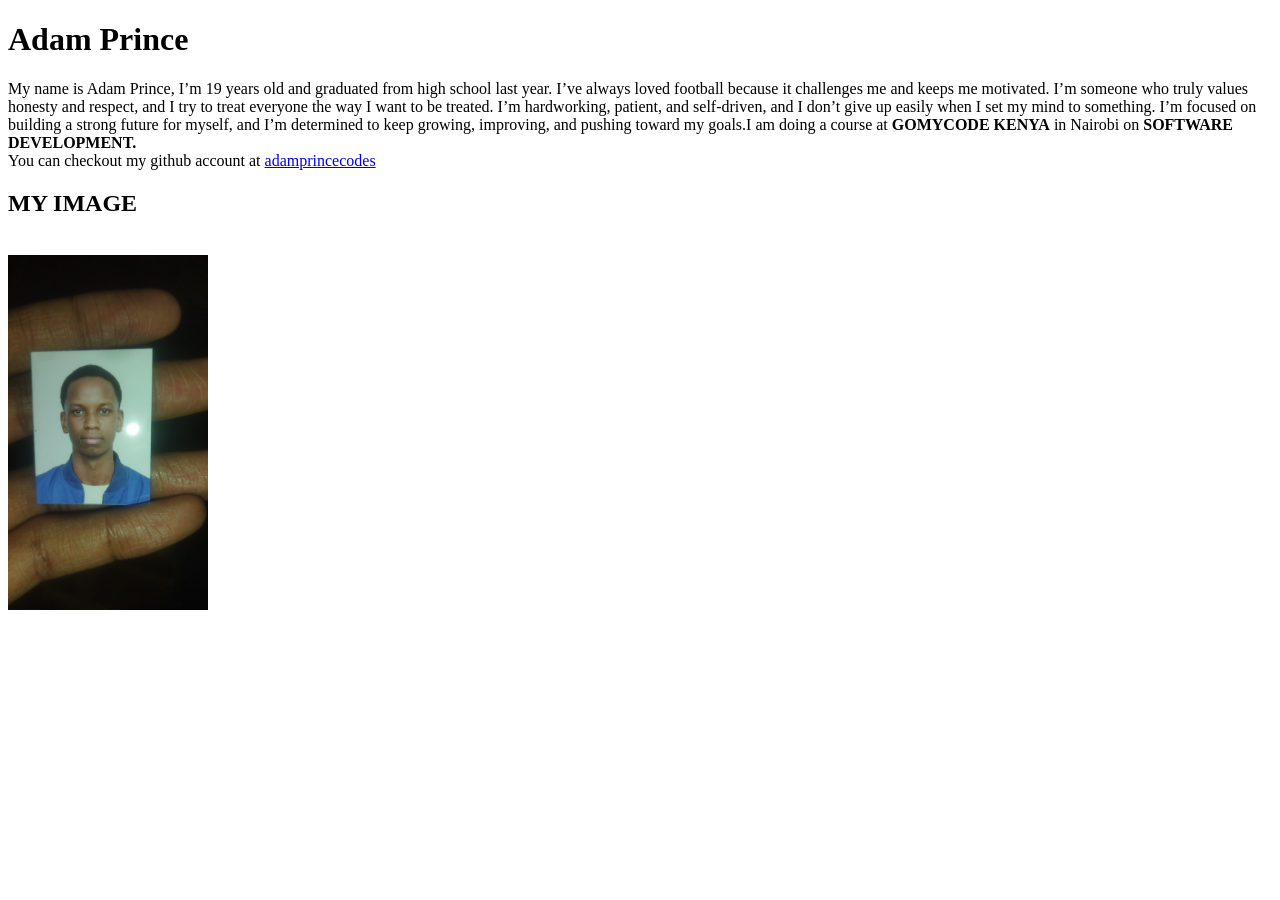
<file: index.html>
<!DOCTYPE html>
<html>
<head><titLe>MY PORTFOLIO</titLe></head>
<body>
      <!--headings-->
      <h1>Adam Prince</h1>
      
      <!--paragraph-->
      <p>
            My name is Adam Prince, I’m 19 years old and graduated from high school last year.
           I’ve always loved football because it challenges me and keeps me motivated.
           I’m someone who truly values honesty and respect, and I try to treat everyone
           the way I want to be treated. I’m hardworking, patient, and self-driven, and I don’t
           give up easily when I set my mind to something. I’m focused on building a strong
           future for myself, and I’m determined to keep growing, improving, and pushing 
           toward my goals.I am doing a course at <strong>GOMYCODE KENYA</strong> in Nairobi on <B>SOFTWARE DEVELOPMENT.</B>
           <br>
           You can checkout my github account at <a href="https://github.com/adamprincecodes" target="_blank">adamprincecodes</a>
         <h2>MY IMAGE</h2> 
      <br>
      <!--image-->
      <img src="passport.jpg" width="200">
   </p>
</body>
</html>
</file>
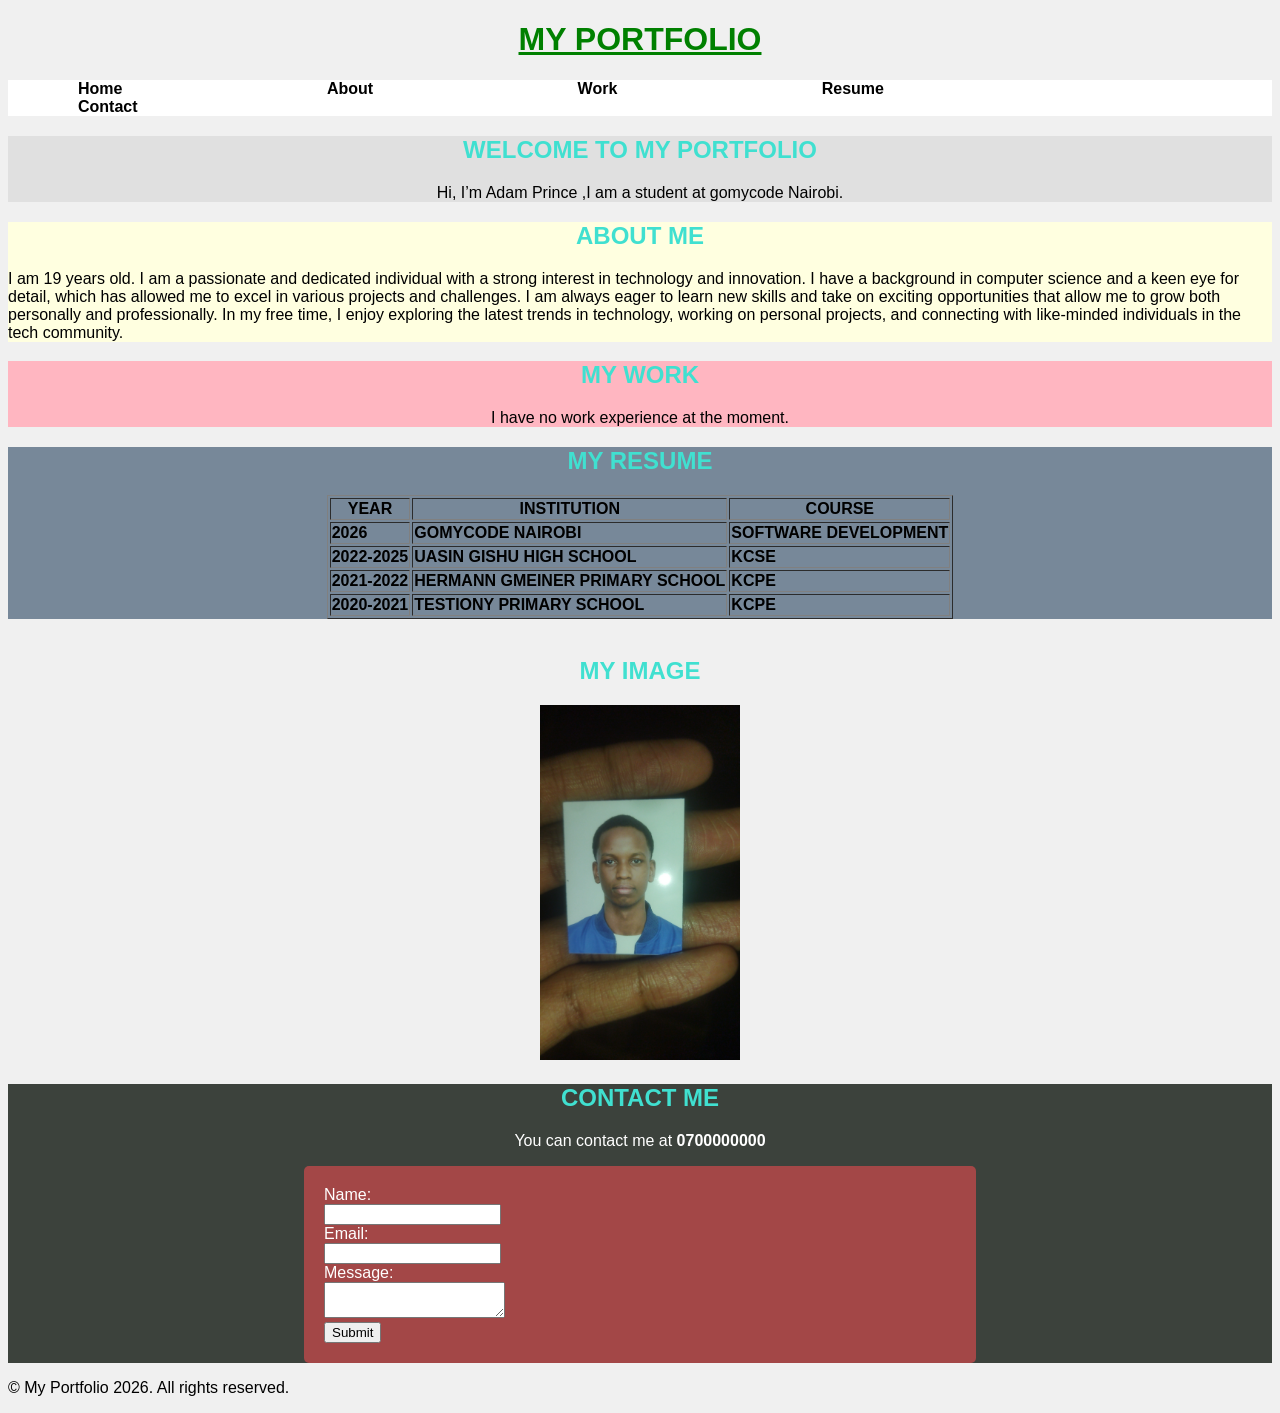
<file: project1.html>
<!DOCTYPE html>
<html lang="en">
    <head>
      <link rel="stylesheet" type="text/css" href="assets/css/style.css" />
      <meta charset="utf-8" />
      <meta name="viewport" content="width=device-width, initial-scale=1" />
      <title>MY PORTFOLIO</title></head>
    <body>
        <header>
            <h1 class="special-heading">MY PORTFOLIO</h1>
            <!--navbar-->
            <nav>
              <ul class="navbar">
                <li><a href="#home">Home</a></li>
                <li><a href="#about">About</a></li>
                <li><a href="#work">Work</a></li>
                <li><a href="#resume">Resume</a></li>
                <li><a href="#contact">Contact</a></li>
              </ul>
            </nav>
        </header>
        <section id="home">
            <h2>WELCOME TO MY PORTFOLIO</h2>
            <p class="center-text">Hi, I’m Adam Prince ,I am a student at gomycode Nairobi.</p>
        </section>
        <section id="about">
            <h2>ABOUT ME</h2>
            <p>I am 19 years old. I am a passionate and dedicated individual with a strong interest in technology and innovation. 
               I have a background in computer science and a keen eye for detail, which has allowed me to excel in various projects and challenges. 
               I am always eager to learn new skills and take on exciting opportunities that allow me to grow both personally and professionally. 
               In my free time, I enjoy exploring the latest trends in technology, working on personal projects, and connecting with like-minded 
               individuals in the tech community.</p>
        </section>
        <section id="work">
            <h2>MY WORK</h2>
            <p class="center-text">I have no work experience at the moment.</p>
        </section>
        <section id="resume">
            <h2>MY RESUME</h2>
            <table class="center-table" Border="1">
              <tr>
                <th>YEAR</th>
                <th>INSTITUTION</th>
                <th>COURSE</th>
              </tr>
              <tr>
                    <td>2026</td>
                    <td>GOMYCODE NAIROBI</td>
                    <td>SOFTWARE DEVELOPMENT</td>
              </tr>
                <tr>
                        <td>2022-2025</td>
                        <td>UASIN GISHU HIGH SCHOOL</td>
                        <td>KCSE</td>
                </tr>
                <tr>
                        <td>2021-2022</td>
                        <td>HERMANN GMEINER PRIMARY SCHOOL</td>
                        <td>KCPE</td>
                        <tr>
                            <td>2020-2021</td>
                            <td>TESTIONY PRIMARY SCHOOL</td>
                            <td>KCPE</td>
                        </tr>
                </tr>
            </table>
        </section>
        <br>
        <section id="image">
          <!--image-->
          <h2>MY IMAGE</h2>
          <div style="text-align: center">
            <img src="passport.jpg" width="200">
          </div>
        </section>

        <section id="contact">
            <h2>CONTACT ME</h2>
            <p class="center-text">You can contact me at <b>0700000000</b></p>
            <form class="center-form">
              <label for="name">Name:</label><br>
              <input type="text" id="name" name="name"><br>
              <label for="email">Email:</label><br>
              <input type="email" id="email" name="email"><br>
              <label for="message">Message:</label><br>
              <textarea id="message" name="message"></textarea><br>
              <input type="submit" value="Submit">
        </section>
   
      <footer>
        <p>&copy; My Portfolio 2026. All rights reserved.</p>
      </footer>
    </body>
</html>
</file>
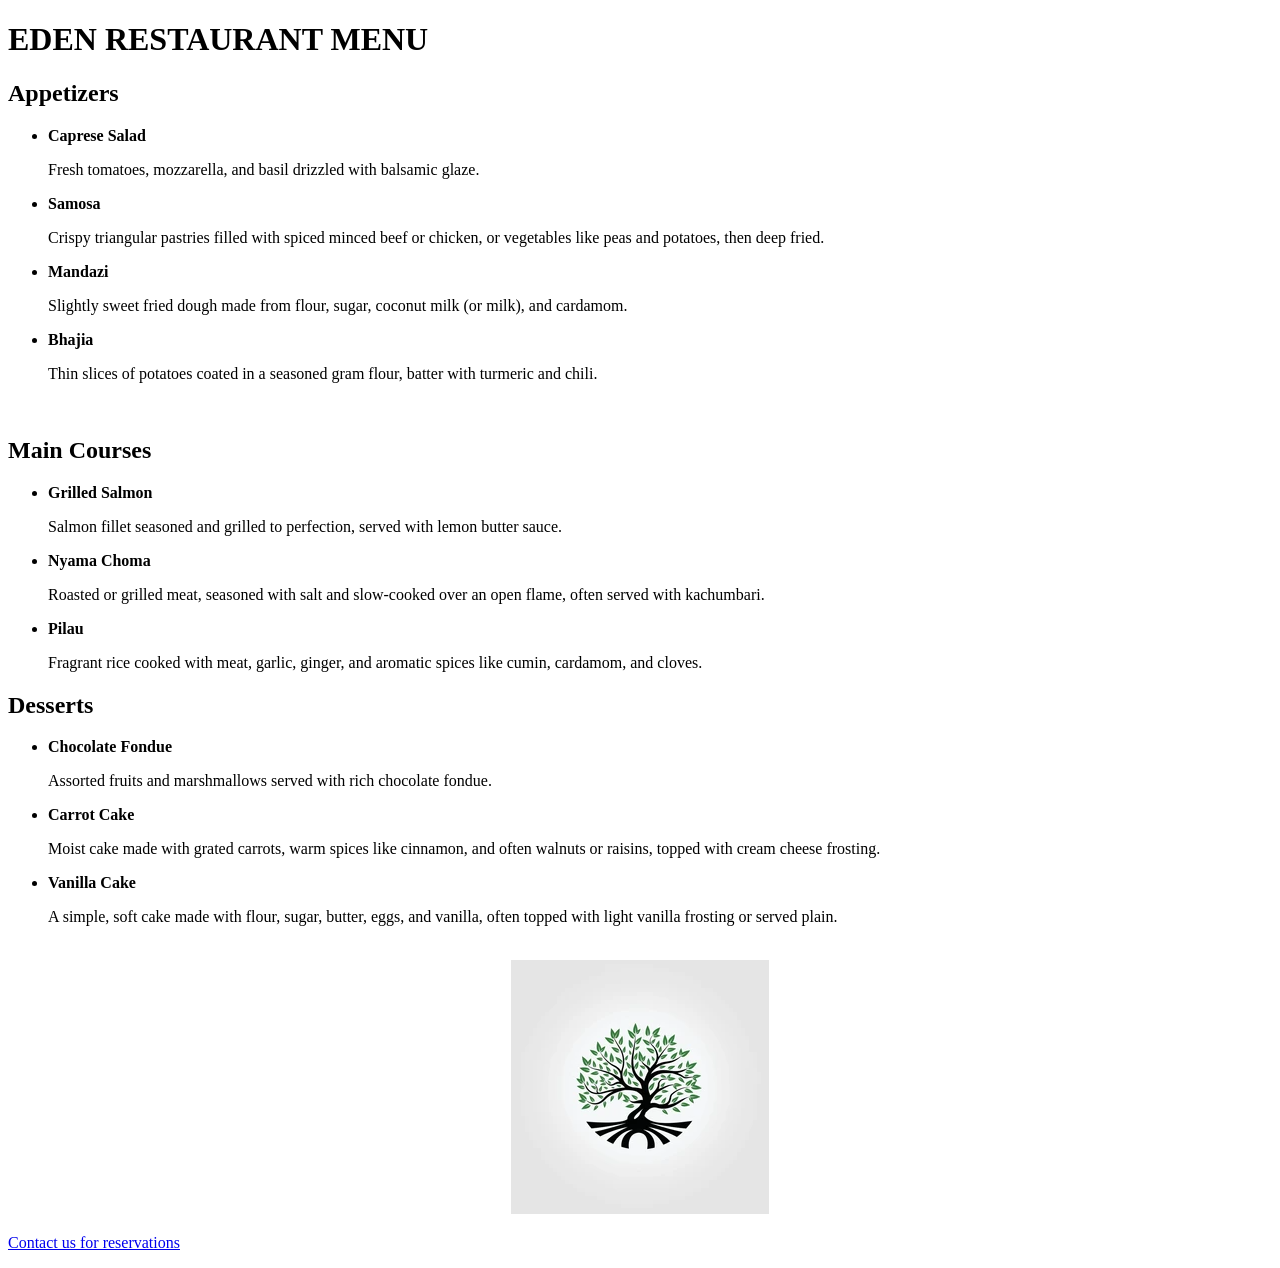
<file: project2.html>
<!doctype html>
<html lang="en">
  <head>
    <meta charset="utf-8" />
    <meta name="viewport" content="width=device-width, initial-scale=1" />
    <title>EDEN RESTAURANT</title>
  </head>
  <body>
    <h1>EDEN RESTAURANT MENU</h1>

    <h2>Appetizers</h2>
    <ul>
      <li>
        <strong>Caprese Salad</strong>
        <p>
          Fresh tomatoes, mozzarella, and basil drizzled with balsamic glaze.
        </p>
      </li>
      <li><b>Samosa</b></li>
      <p>
        Crispy triangular pastries filled with spiced minced beef or chicken, or
        vegetables like peas and potatoes, then deep fried.
      </p>
      <li><b>Mandazi</b></li>
      <p>
        Slightly sweet fried dough made from flour, sugar, coconut milk (or
        milk), and cardamom.
      </p>
      <li><b>Bhajia</b></li>
      <p>
        Thin slices of potatoes coated in a seasoned gram flour, batter with
        turmeric and chili.
      </p>
    </ul>
    <br />
    <h2>Main Courses</h2>
    <ul>
      <li><strong>Grilled Salmon</strong></li>
      <p>
        Salmon fillet seasoned and grilled to perfection, served with lemon
        butter sauce.
      </p>
      <li><strong>Nyama Choma</strong></li>
      <p>
        Roasted or grilled meat, seasoned with salt and slow-cooked over an open
        flame, often served with kachumbari.
      </p>
      <li><strong>Pilau</strong></li>
      <p>
        Fragrant rice cooked with meat, garlic, ginger, and aromatic spices like
        cumin, cardamom, and cloves.
      </p>
    </ul>
    <h2>Desserts</h2>
    <ul>
      <li><strong>Chocolate Fondue</strong></li>
      <p>Assorted fruits and marshmallows served with rich chocolate fondue.</p>
      <li><strong>Carrot Cake</strong></li>
      <p>
        Moist cake made with grated carrots, warm spices like cinnamon, and
        often walnuts or raisins, topped with cream cheese frosting.
      </p>
      <li><strong>Vanilla Cake</strong></li>
      <p>
        A simple, soft cake made with flour, sugar, butter, eggs, and vanilla,
        often topped with light vanilla frosting or served plain.
      </p>
    </ul>
    <br />
    <div style="text-align: center">
      <img src="eden.png" alt="Eden Restaurant Image" />
    </div>
    <p><a href="contact.html">Contact us for reservations</a></p>
  </body>
</html>
</file>
<file: assets/css/style.css>
.navbar li {
  display: inline; /* Makes list items inline */
  margin-right: 170px; /* Space between items */
  margin-left: 30px;
}
.navbar a {
  text-decoration: none; /* Removes underline from links */
  color: black; /* Sets link color */
  font-weight: bold; /* Makes link text bold */
}
body {
  font-family: "Roboto", sans-serif;
}
h1 {
  color: green; /* Dark gray color for headings */
  text-align: center; /* Centers the heading text */
  text-decoration: underline; /* Underlines the heading text */
}
h2 {
  color: turquoise; /* Dark gray color for subheadings */
  text-align: center; /* Centers the subheading text */
}
.center-table {
  margin-left: auto;
  margin-right: auto;
}
body {
  background-color: #f0f0f0; /* Light gray background color */
}
.center-text {
  text-align: center; /* Centers the text */
}
#home {
  background-color: #e0e0e0; /* Light gray background color for home section */
}
#about {
  background-color: lightyellow; /* Slightly darker gray for about section */
}
#work {
  background-color: lightpink; /* Slightly darker gray for work section */
}
#resume {
  background-color: lightslategray; /* Slightly darker gray for resume section */
  font-weight: bold; /* Makes text bold */
}
h1 + nav {
  background-color: white;
  font-weight: bold;
}
#contact {
  background-color: rgb(60, 66, 60);
  color: white; /* White text on black background */
}
form {
  background-color: rgb(163, 71, 71); /* White background for the form */
  padding: 20px; /* Padding around the form */
  border-radius: 5px; /* Rounded corners for the form */
  width: 50%; /* Set form width */
  margin: auto; /* Center the form */
}
</file>
